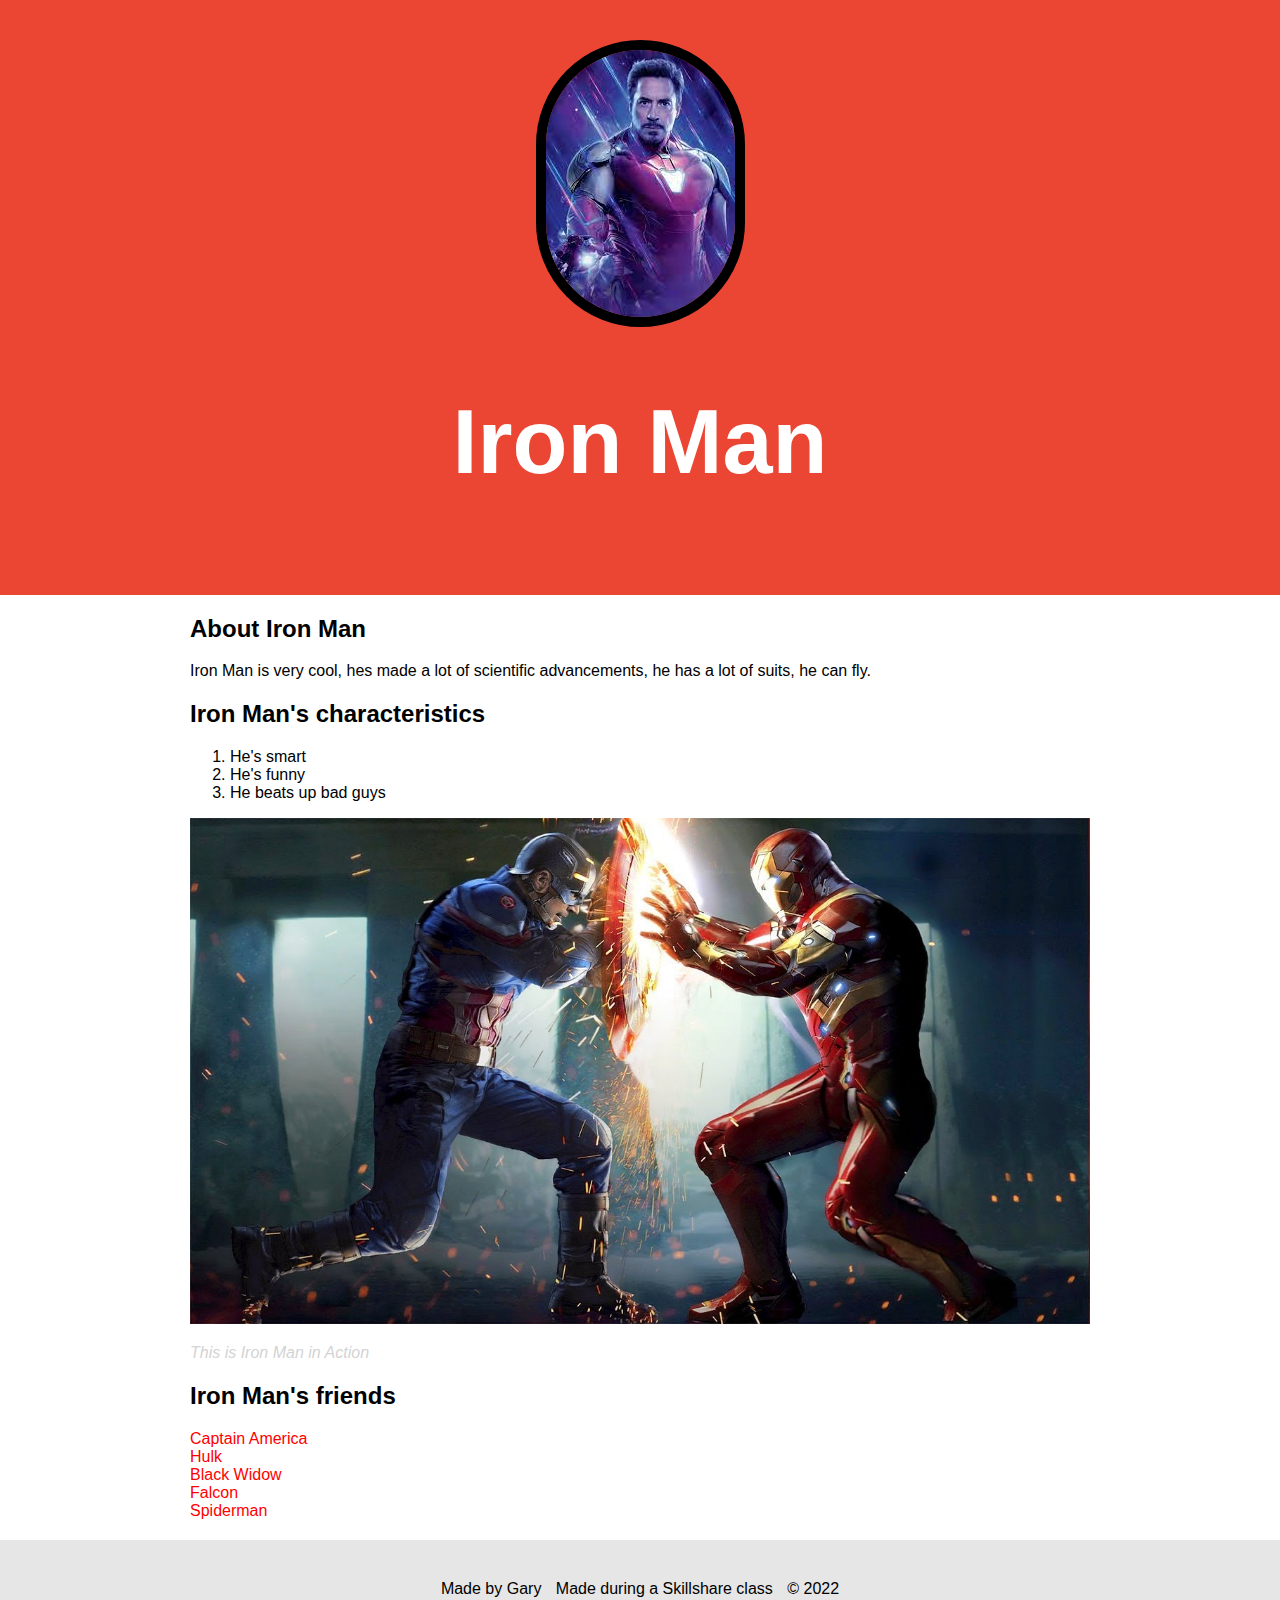
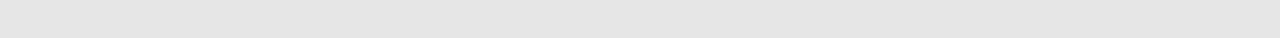
<file: index.html>
<!DOCTYPE html>
<html>
<head>
	<meta charset="utf-8">
	<meta name="viewport" content="width=device-width, initial-scale=1">
	<title>Iron Man</title>
	<link rel="stylesheet" type="text/css" href="css/hero.css">
</head>
<body>
<div class="wrapper">
	<header>
		<img src="img/profile.jpg">
		<h1>Iron Man</h1>
	</header>
	<div class="content">
		<h2>About Iron Man</h2>
		<p>Iron Man is very cool,
		hes made a lot of scientific advancements,
		he has a lot of suits,
		he can fly.</p>
		<h2>Iron Man's characteristics</h2>
		<ol>
			<li>He's smart</li>
			<li>He's funny</li>
			<li>He beats up bad guys</li>
		</ol>
		<img class="big-image" src="img/big-image.jpg">
		<p class = "caption">This is Iron Man in Action</p>
		<h2>Iron Man's friends</h2>
		<ul>
			<li><a href="https://www.marvel.com/characters/captain-america-steve-rogers" target="_blank" title="Visit Captain America's page">Captain America</a></li>
			<li><a href="https://www.marvel.com/characters/hulk-bruce-banner" target="_blank" title="Visit Hulk's page">Hulk</a></li>
			<li><a href="https://www.marvel.com/characters/black-widow-natasha-romanoff" target="_blank" title="Visit Black Widow's page">Black Widow</a></li>
			<li><a href="https://www.marvel.com/characters/sam-wilson" target="_blank" title="Visit Falcon's page">Falcon</a></li>
			<li><a href="https://www.marvel.com/characters/spider-man-peter-parker" target="_blank" title="Visit Spider Man's page">Spiderman</a></li>
		</ul>
	</div>
	<footer>
		<ul>
			<li>Made by Gary</li>
			<li>Made during a Skillshare class</li>
			<li>&copy; 2022</li>
		</ul>
	</footer>
</div>
</body>
</html>
</file>
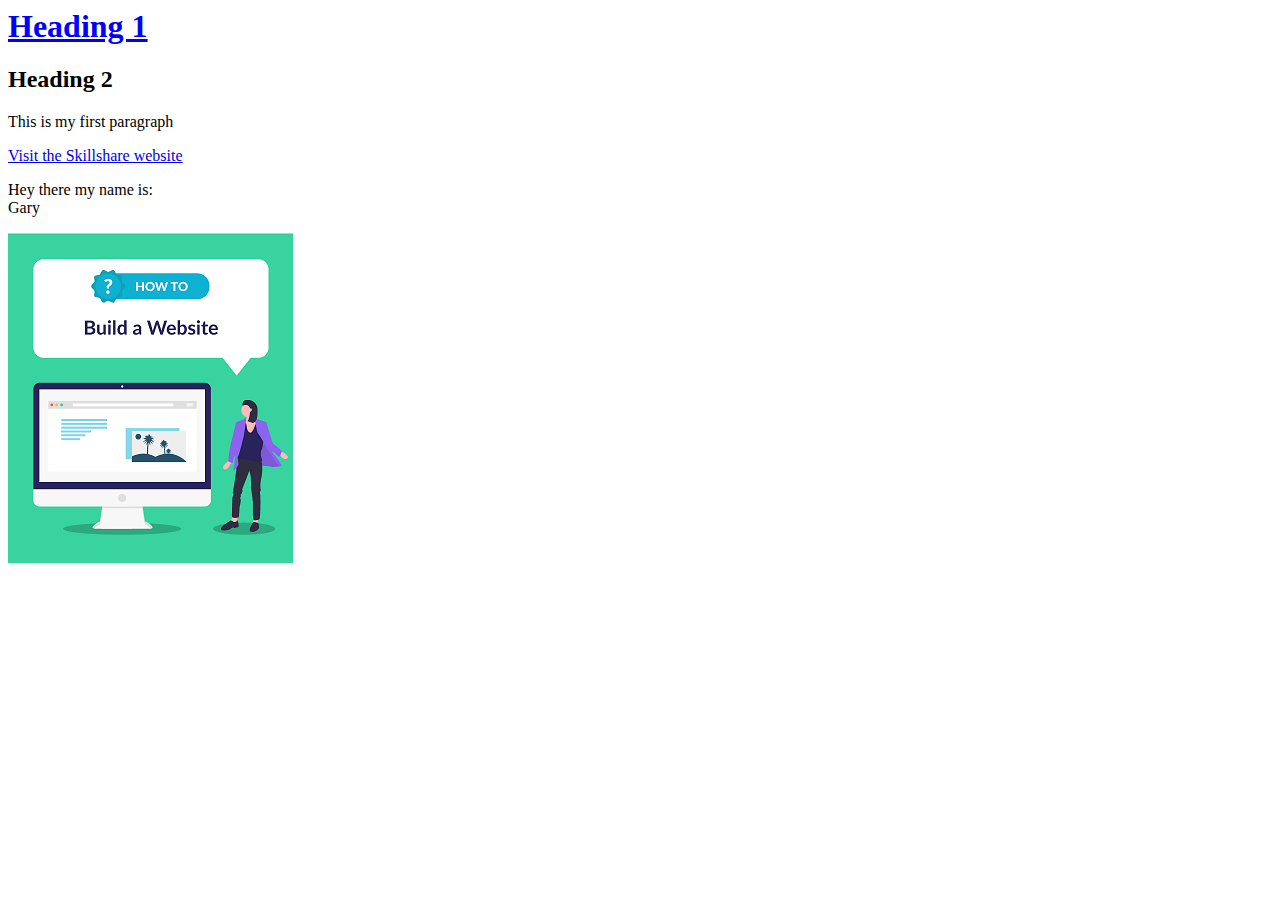
<file: elements.html>
<html>
<head>
	<title>Elements!!!!!!!</title>
</head>
<body>
<h1 style="color:blue; text-decoration:underline;">Heading 1</h1>
<h2>Heading 2</h2>
<p>This is my first paragraph</p>
<div>
	<a href="http://skillshare.com"target="_blank">Visit the Skillshare website</a>
</div>
<p>Hey there my name is:<br>
Gary</p>
<img src="test.jpg">
</body>
</html>
</file>
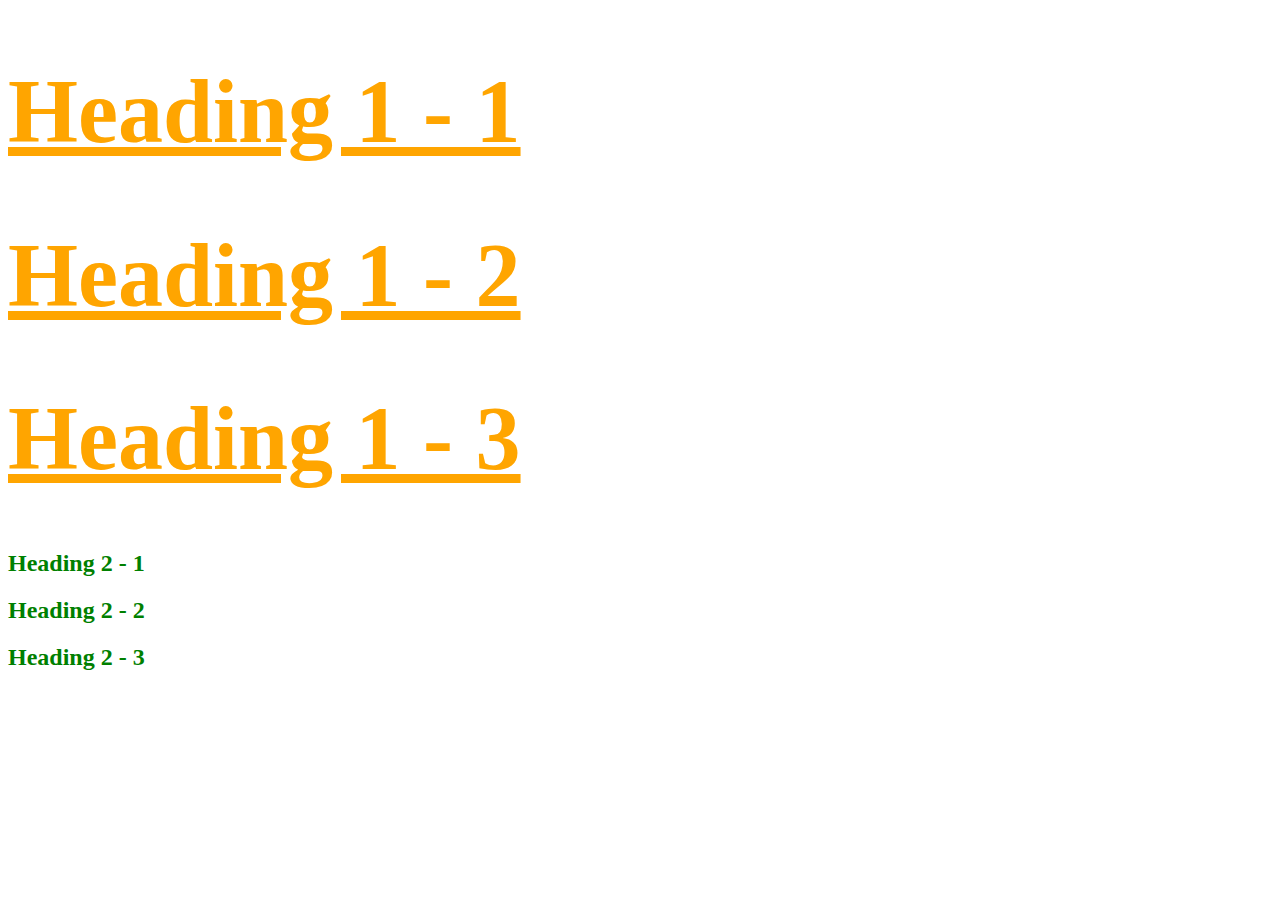
<file: stylish.html>
<!DOCTYPE html>
<html>
<head>
	<meta charset="utf-8">
	<meta name="viewport" content="width=device-width, initial-scale=1">
	<title>Stylish</title>
	<style type="text/css">
			h1{
				color: orange;
				font-size:  90px;
				text-decoration:  underline;
			}

			h2{
				color: green;
				font-size: 22 px;
			}

			.small{
				font-size: 12 px;
			}
	</style>
</head>
<body>

<h1 id="first" class="small">Heading 1 - 1</h1>
<h1>Heading 1 - 2</h1>
<h1 class="small">Heading 1 - 3</h1>
<h2>Heading 2 - 1</h2>
<h2 class="small">Heading 2 - 2</h2>
<h2>Heading 2 - 3</h2>

</body>
</html>
</file>
<file: css/hero.css>
html, body{
	font-family:  Arial, sans-serif;
	margin: 0;
}

header{
	background: #eb4634;
	padding: 40px;
	text-align: center;
}

h1{
	font-size: 90px;
	color: white;
}

header img{
	border-radius:  150px;
	border:  10px solid #000000;
}

.content{
	max-width: 900px;
	margin:  0 auto;
	padding: 0 20px;
}

img.big-image{
	max-width: 100%;
}

p.caption{
	font-size: 16px;
	color:  lightgrey;
	font-style:  italic;
}

ul{
	list-style: none;
	padding: 0;
	margin: 0;
}

a{
	color: red;
	text-decoration: none;
}

footer{
	margin-top: 20px;
	padding: 40px 20px;
	background-color: #E6E6E6;
}

footer ul{
	text-align:  center;
}

footer ul li{
	display:  inline-block;
	margin: 0 5px;
}
</file>
